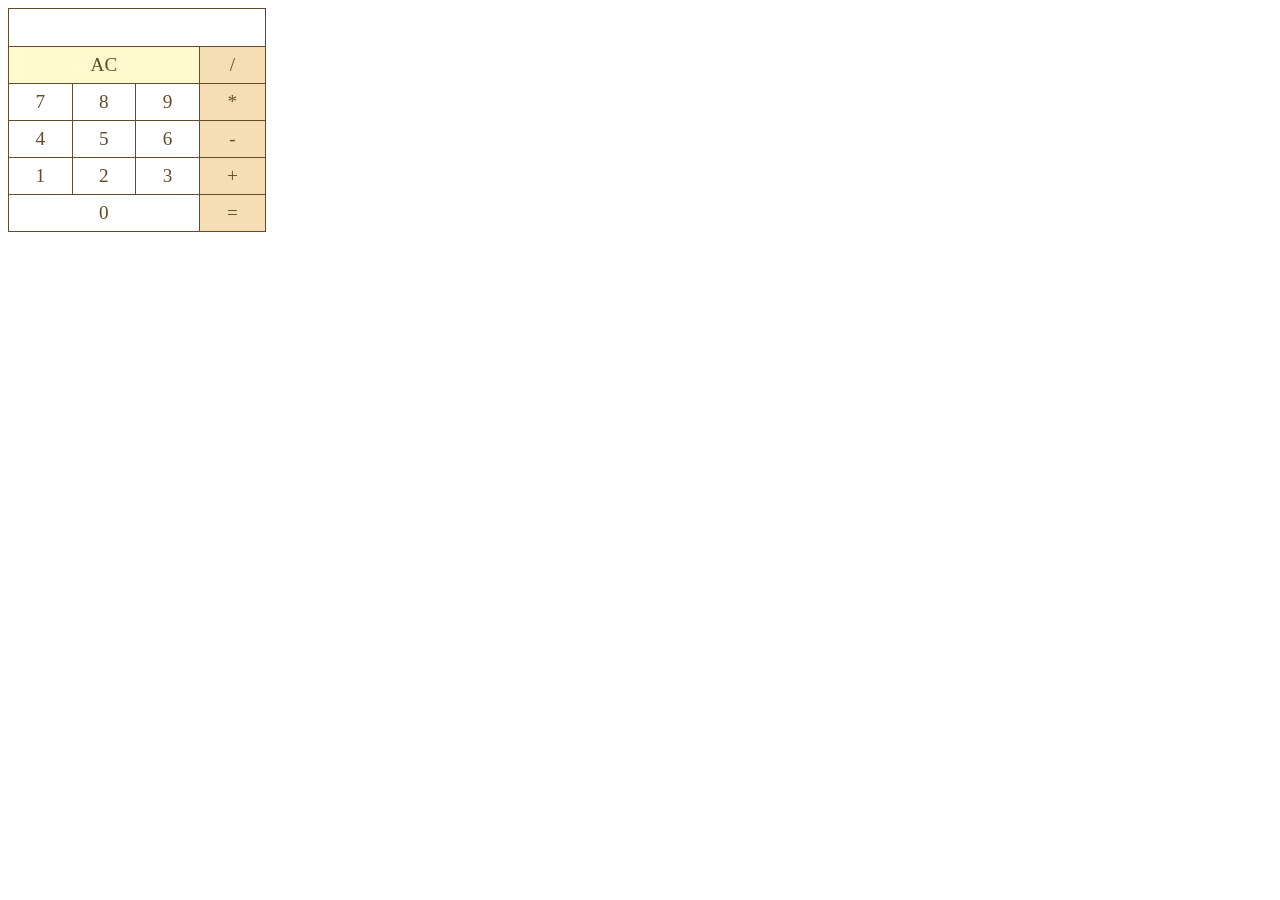
<file: index.html>
<!DOCTYPE html>
<html lang="ko">
<head>
    <meta charset="UTF-8">
    <meta http-equiv="X-UA-Compatible" content="IE=edge">
    <meta name="viewport" content="width=device-width, initial-scale=1.0">
    <link rel="stylesheet" href="./style.css">
    <title>지인이의 계산기 ^_^</title>
</head>
<body>
    <table border="1">
        <tr>
            <td colspan="4" id="bigResult">
                <input type="text" id="result">
            </td>
        </tr>
        <tr>
            <td colspan="3" onclick="ac()" id="ac">AC</td>
            <td onclick="show(' / ')"class="operator">/</td>
        </tr>
        <tr>
            <td onclick="show(7)">7</td>
            <td onclick="show(8)">8</td>
            <td onclick="show(9)">9</td>
            <td onclick="show(' * ')" class="operator">*</td>
        </tr>
        <tr>
            <td onclick="show(4)">4</td>
            <td onclick="show(5)">5</td>
            <td onclick="show(6)">6</td>
            <td onclick="show(' - ')" class="operator">-</td>
        </tr>
        <tr>
            <td onclick="show(1)">1</td>
            <td onclick="show(2)">2</td>
            <td onclick="show(3)">3</td>
            <td onclick="show(' + ')" class="operator">+</td>
        </tr>
        <tr>
            <td colspan="3" onclick="show(0)">0</td>
            <td onclick="calculate()" id="equal">=</td>
        </tr>
    </table>

    <script src="./calculator.js"></script>
</body>
</html>
</file>
<file: style.css>
table {
    border-collapse: collapse;
    border: 1.5px solid;
    color:#624b2b;
}

td {
    padding: 7px 10px;
    text-align: center;
    font-size: larger;
    border: 1.5px solid;
    color:#624b2b;
}

td:hover:not(#bigResult, #equal) {
    background-color: #dcd8d1;
    transition: 0.6s;
    cursor: pointer;
}

td:active:not(#bigResult) {
    transform: scale(0.96);
}

input {
    text-align: right;
    font-size: large;
    border: none;
}

#result {
    color:#624b2b;
}

#ac {
    background-color:lemonchiffon;
}

#ac:hover {
    background-color: #dcd8d1;
    transition: 0.7s;
}

.operator, #equal {
    background-color:wheat;
}

#equal:hover {
    background-image: linear-gradient(90deg, red, orange, yellow, green, blue, navy, purple);
    cursor: url("./보노보노.png") 20 30, pointer;
}
</file>
